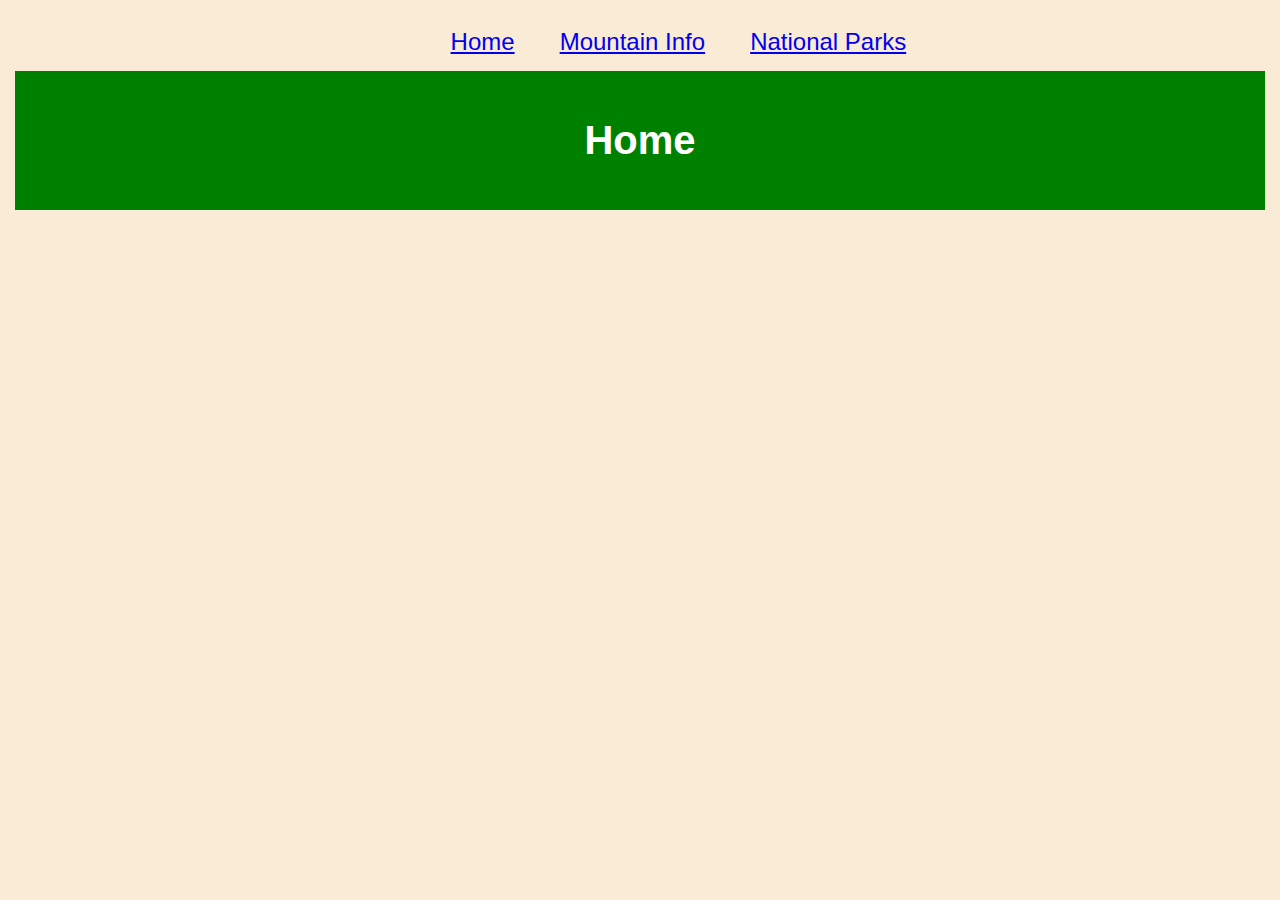
<file: index.html>
<!DOCTYPE html>
<html lang="en">

<head>
    <meta charset="UTF-8">
    <meta http-equiv="X-UA-Compatible" content="IE=edge">
    <meta name="viewport" content="width=device-width, initial-scale=1.0">
    <title>Homepage</title>
    <link rel="stylesheet" href="/css/styles.css">
</head>



<body>
   
    <nav>
        <div>
            <ul>
                <li><a href="/html/index.html">Home</a></li>
                <li><a href="/html/mountains.html">Mountain Info</a></li>
                <li><a href="/html/nationalParks.html">National Parks</a></li>
            </ul>
        </div>
    </nav>

    <header>
        <h1>Home</h1>
    </header>
    

    <main>
        <p></p>
    </main>

     

   
</body>

</html>
</file>
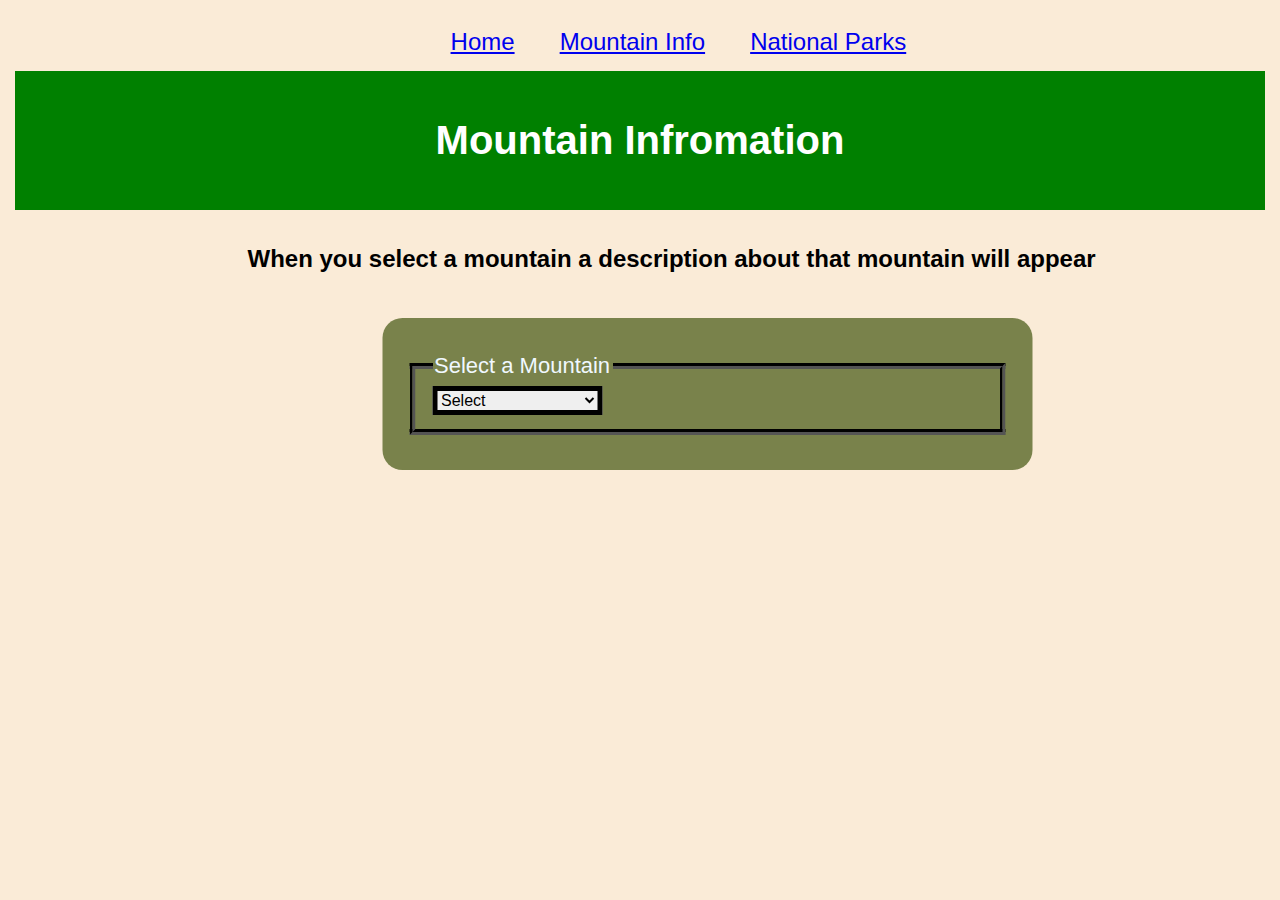
<file: html/mountains.html>
<!DOCTYPE html>
<html lang="en">

<head>
    <meta charset="UTF-8">
    <meta http-equiv="X-UA-Compatible" content="IE=edge">
    <meta name="viewport" content="width=device-width, initial-scale=1.0">
    <title>Mountain Information</title>
    <link rel="stylesheet" href="/css/styles.css">
    <style>
        h2 {
            margin: 15px;
            padding: 20px;
            transform: translate(17%);
        }

        main {
            transform: translate(55%);
            font-size: 22px;
            background-color: rgba(63, 83, 12, 0.69);
            border-radius: 20px;
            margin: 25px;
            padding: 35px 25px;
            width: 600px;
            color: aliceblue;
        }

        .mtOutput {
            width: 600px;
            border: 6px solid antiquewhite;
            transform: translate(60%);
        }
    </style>

</head>

<body>
    <nav>
        <div>
            <ul>
                <li><a href="/index.html">Home</a></li>
                <li><a href="/html/mountains.html">Mountain Info</a></li>
                <li><a href="/html/nationalParks.html">National Parks</a></li>
            </ul>
        </div>
    </nav>

    <header>
        <h1>Mountain Infromation</h1>
    </header>

    <h2> When you select a mountain a description about that mountain will appear</h2>
    <main>
        <fieldset style="border-width: 6px; color: black; border-color: black;">
            <legend style="color:aliceblue;">Select a Mountain</legend>
            <select style="border-color: black; border-width: 5px; font-size: medium;" name="" id="selectMt">
                <option hidden element>Select</option>
            </select>
        </fieldset>
    </main>


    <section>
        <fieldset class="mtOutput">
            <ul id="mtList"></ul>
        </fieldset>
    </section>





    <script src="/scripts/mountainData.js"></script>
    <script src="/scripts/mountain.js"></script>
</body>

</html>
</file>
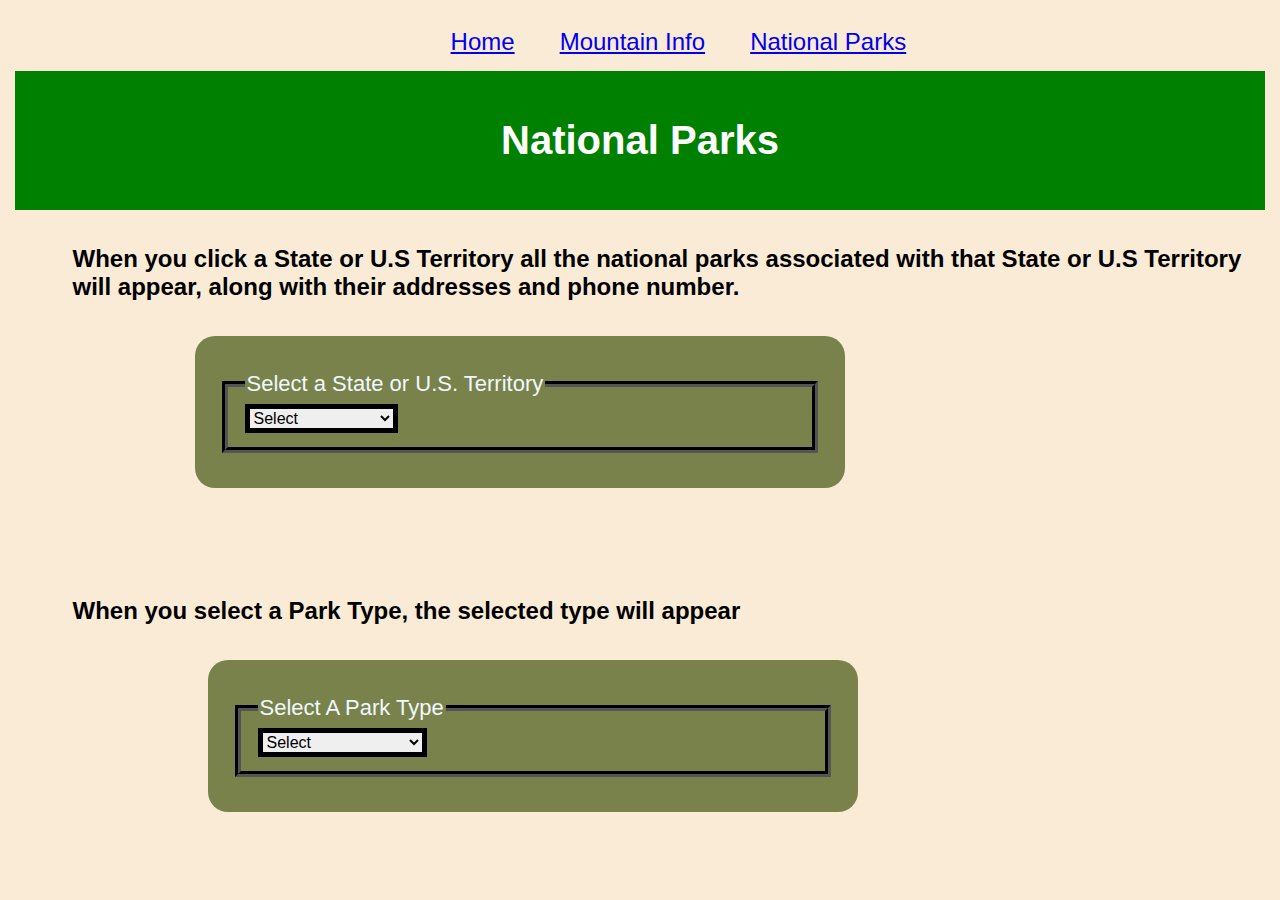
<file: html/nationalParks.html>
<!DOCTYPE html>
<html lang="en">

<head>
    <meta charset="UTF-8">
    <meta http-equiv="X-UA-Compatible" content="IE=edge">
    <meta name="viewport" content="width=device-width, initial-scale=1.0">
    <title>National Parks</title>
    <link rel="stylesheet" href="/css/styles.css">
    <style>
        h2 {
            margin: 15px;
            padding: 20px;
            transform: translate(3%);
        }

        main {
            transform: translate(30%);
            font-size: 22px;
            background-color: rgba(63, 83, 12, 0.69);
            border-radius: 20px;
            padding: 35px 25px;
            width: 600px;
            color: aliceblue;

        }

        .parkOutput,
        .parkTypeOutput {
            width: 600px;
            border: 6px solid antiquewhite;
            transform: translate(30%);
        }

        section {
            transform: translate(32%);
            font-size: 22px;
            background-color: rgba(63, 83, 12, 0.69);
            border-radius: 20px;
            padding: 35px 25px;
            width: 600px;
            color: aliceblue;
        }
    </style>

</head>

<body>
    <nav class="navbar">
        <div>
            <ul>
                <li><a href="/index.html">Home</a></li>
                <li><a href="/html/mountains.html">Mountain Info</a></li>
                <li><a href="/html/nationalParks.html">National Parks</a></li>
            </ul>
        </div>
    </nav>

    <header>
        <h1>National Parks</h1>
    </header>


    <h2>When you click a State or U.S Territory all the national parks associated with that State or U.S Territory will
        appear, along with their addresses and phone number.</h2>

    <main>
        <fieldset style="border-width: 6px;  border-color: black;">
            <legend> Select a State or U.S. Territory</legend>
            <select style="border-color: black; border-width: 5px; font-size: medium; color: black;" name="select"
                id="selectLocation">
                <option value="" hidden element>Select</option>
            </select>
        </fieldset>
    </main>
    <br>


    <fieldset class="parkOutput">
        <ul id="parkList" class="output"></ul>
    </fieldset>



    <h2>When you select a Park Type, the selected type will appear</h2>

    <section>
        <fieldset style="border-width: 6px;  border-color: black;">
            <legend>Select A Park Type</legend>
            <select style="border-color: black; border-width: 5px; font-size: medium; color: black;" name=""
                id="parkType">
                <option value="" hidden element>Select</option>
            </select>
        </fieldset>
    </section>


<fieldset class="parkTypeOutput">
    <ul id="parkType"></ul>
</fieldset>




    <script src="/scripts/locationData.js"></script>
    <script src="/scripts/nationalParkData.js"></script>
    <script src="/scripts/parkTypeData.js"></script>
    <script src="/scripts/nationalParks.js"></script>



</body>

</html>
</file>
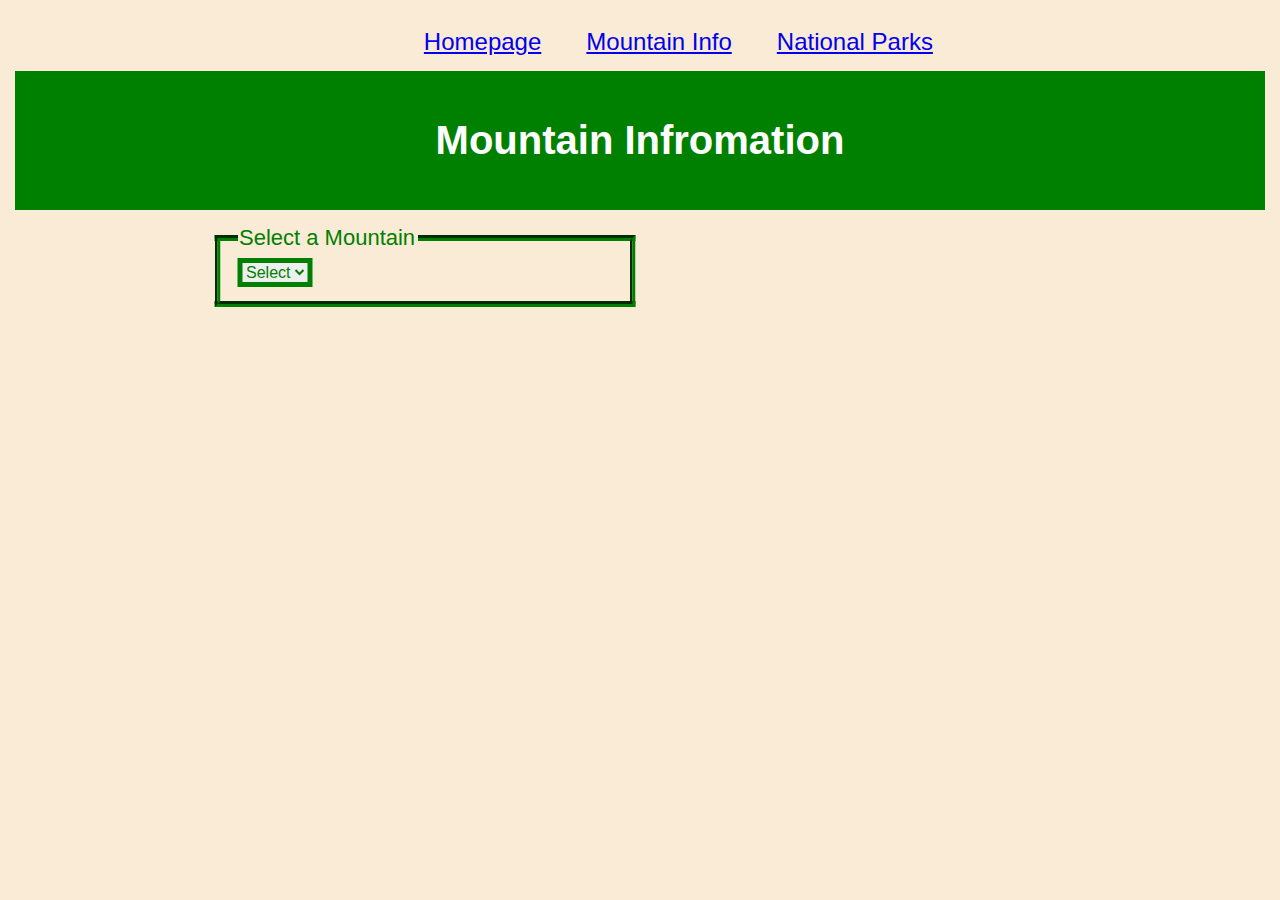
<file: scripts/mountains.html>
<!DOCTYPE html>
<html lang="en">

<head>
    <meta charset="UTF-8">
    <meta http-equiv="X-UA-Compatible" content="IE=edge">
    <meta name="viewport" content="width=device-width, initial-scale=1.0">
    <title>Mountain Information</title>
    <style>
        body {
            margin: 0;
            font-family: Arial, Helvetica, sans-serif;
            background-color: antiquewhite;
        }

        nav,
        ul,
        li {
            font-size: x-large;
            display: inline;
            padding-left: 3%;
            text-align: center;
            /*margin: 15px;*/
        }

        header {
            text-align: center;
            background-color: green;
            padding: 20px;
            text-align: center;
            font-size: 20px;
            color: white;
            margin: 15px;
        }




        main {
            width: 425px;
            transform: translate(50%);
            border-width: 5px;
            font-size: 22px;
        }
    </style>

</head>

<body>
    <nav>
        <div>
            <ul>
                <li><a href="hompage.html">Homepage</a></li>
                <li><a href="mountains.html">Mountain Info</a></li>
                <li><a href="nationalParks.html">National Parks</a></li>
            </ul>
        </div>
    </nav>

    <header>
        <h1>Mountain Infromation</h1>
    </header>


    <main>
        <fieldset style="border-width: 6px; color: green; border-color: green;">
            <legend>Select a Mountain</legend>
            <select style="border-color: green; border-width: 5px; font-size: medium; color: green;" name=""
                id="selectMt">
                <option value="" hidden element>Select</option>
            </select>
        </fieldset>
    </main>


    <section>

    </section>








    <script src="mountain.js"></script>
</body>

</html>
</file>
<file: css/styles.css>
/* this is my css*/

body {
    margin: 0;
    font-family: Arial, Helvetica, sans-serif;
    background-color: antiquewhite;
    cursor: pointer;
}

nav,
ul,
li {
    font-size: x-large;
    display: inline;
    padding-left: 3%;
    text-align: center;
}

header {
    text-align: center;
    background-color: green;
    ;
    padding: 20px;
    text-align: center;
    font-size: 20px;
    color: white;
    margin: 15px;
}
</file>
